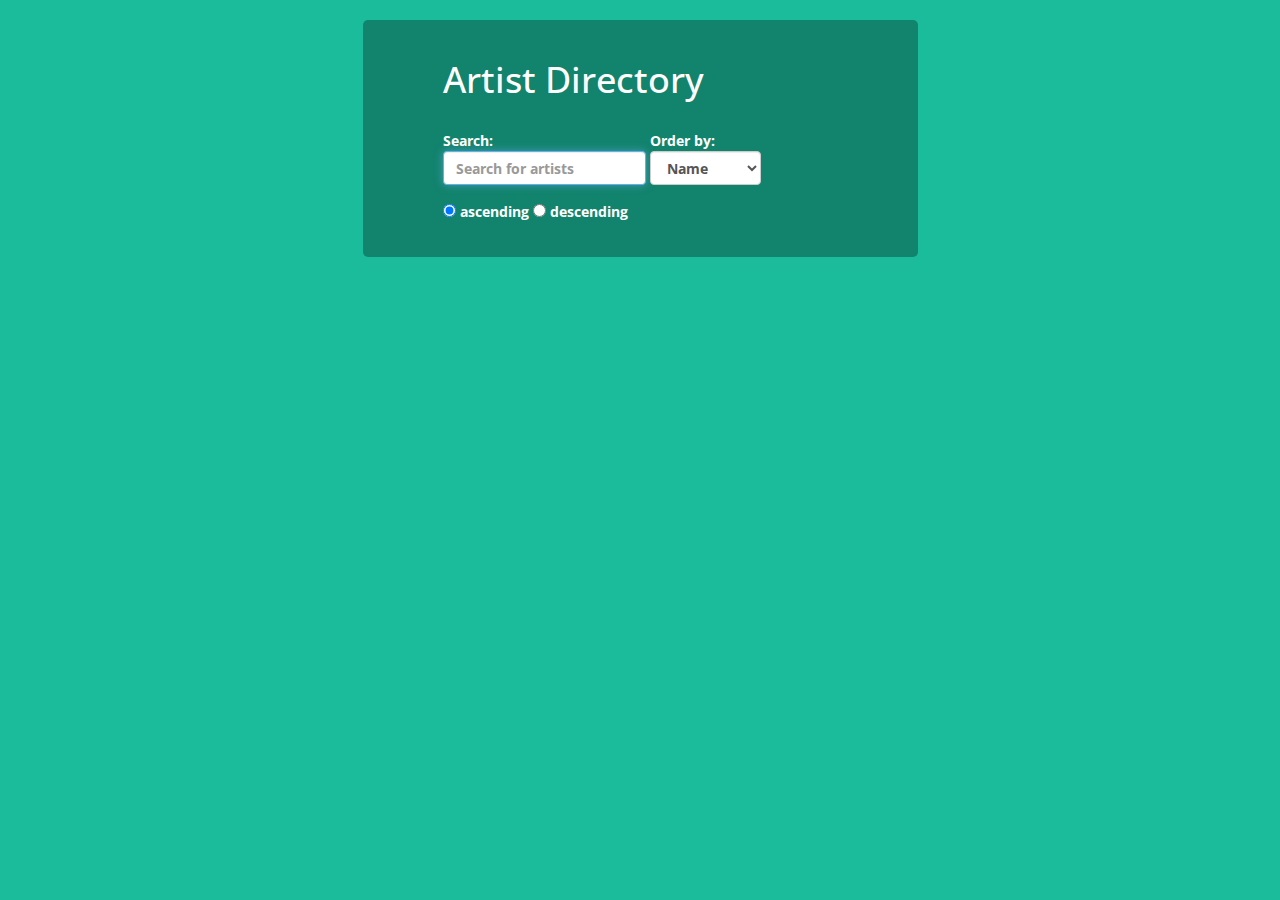
<file: index.html>
<!DOCTYPE html>
<html lang="en">
    <head>
        <meta charset="utf-8" />
        <meta name="viewport" content="width=device-width, initial-scale=1">
        <title>Angular JS Application</title>
        <link href="css/bootstrap.min.css" rel="stylesheet">
        <link href="css/main.css" rel="stylesheet">
        <script src="libraries/angularjs/angular.min.js" type="text/javascript"></script>
        <script src="libraries/angular-route/angular-route.min.js" type="text/javascript"></script>
        <script src="libraries/angular-animate/angular-animate.min.js" type="text/javascript"></script>
        <script src="libraries/jquery/jquery-1.11.3.min.js" type="text/javascript"></script>
        <script src="libraries/bootstrap/bootstrap.min.js" type="text/javascript"></script>
        <script src="scripts/app.js" type="text/javascript"></script>
        <script src="scripts/controllers/mainController.js" type="text/javascript"></script>
    </head>
    <body ng-app="myApp">
        
        <div class="container" ng-view>
            
        </div>

    </body>
</html>
</file>
<file: css/main.css>
@import url(http://fonts.googleapis.com/css?family=Open+Sans:400,700);

body {
	margin: 0px;
	padding: 0px;
	line-height: 21px;
	font-family: 'Open Sans', sans-serif;
	background-color: #1abc9c;
}
.container{
	margin-top: 20px;
}
.list-group{
	box-shadow: 0px 0px 10px -2px #000;
	position: relative;
	z-index: 0;
	height: 300px;
	overflow: auto;
}
.list-group-item{
	background-color: #eee;
	opacity: 0.9;
	-webkit-transition: all 0.3s ease-out;
	-moz-transition: all 0.3s ease-out;
	-o-transition: all 0.3s ease-out;
	transition: all 0.3s ease-out;
}
.list-group-item:hover{
	opacity: 1;
	-webkit-transform: scale(0.8);
	-moz-transform: scale(0.8);
	-o-transform: scale(0.8);
	transform: scale(0.8);
}
.list-group-item:first-child{
	border-radius: 0px;
}
.list-group-item:hover{
	background-color: #fff;
}
.list-group-item img{
	width: 75px;
}
.info{
	float:right;
	text-align: right;
}
.info h1{
	font-size: 16px;
	font-variant: bold;
	margin-bottom: 0px;
}
.info h3{
	font-size: 12px;
	margin-top: 10px;
	font-style: italic;
	font-variant: normal;
}
.search{
	width: 100%;
	background-color: rgba(0,0,0,0.3);
	padding: 20px 80px;
	border-radius: 5px;
	z-index: 2;
	position: relative;
}
.search h1{
	padding-bottom: 20px;
	color: #fff;
}
.search label{
	color: #fff;
}
.details{
	width: 100%;
	background-color: rgba(0,0,0,0.3);
	padding: 20px;
	border-radius: 5px;
	float: left;
	text-align: left;
}
.details h1{
	margin: 10px 0px;
	font-size: 30px;
	color: #fff;
}
.details h3{
	font-size: 16px;
	margin: 10px 0px;
	color: #fff;
	font-style: italic;
}
.details img{
	border-radius: 5px;
	float: left;
	margin-right: 15px;
}
.details .information{
	color: #fff;
	text-align: left;
}
.details label{
	color: #fff;
}
.links{
	float: left;
	margin-top: 20px;
	color: #fff;
}
.links:hover{
	color: #fff;
	text-decoration: underline;
}
.btn{
	background-color: #ecf0f1;
	color: #000;
}
.btn:hover{
	background-color: #bdc3c7;
	color: #000;
}
.list-group-item.ng-enter.ng-enter-active, .list-group-item.ng-leave{
	opacity: 1;
	height: 80px;
	overflow: hidden;
}
.list-group-item.ng-leave.ng-leave-active, .list-group-item.ng-enter{
	opacity: 0;
	height: 0px;
	overflow: hidden;
}
</file>
